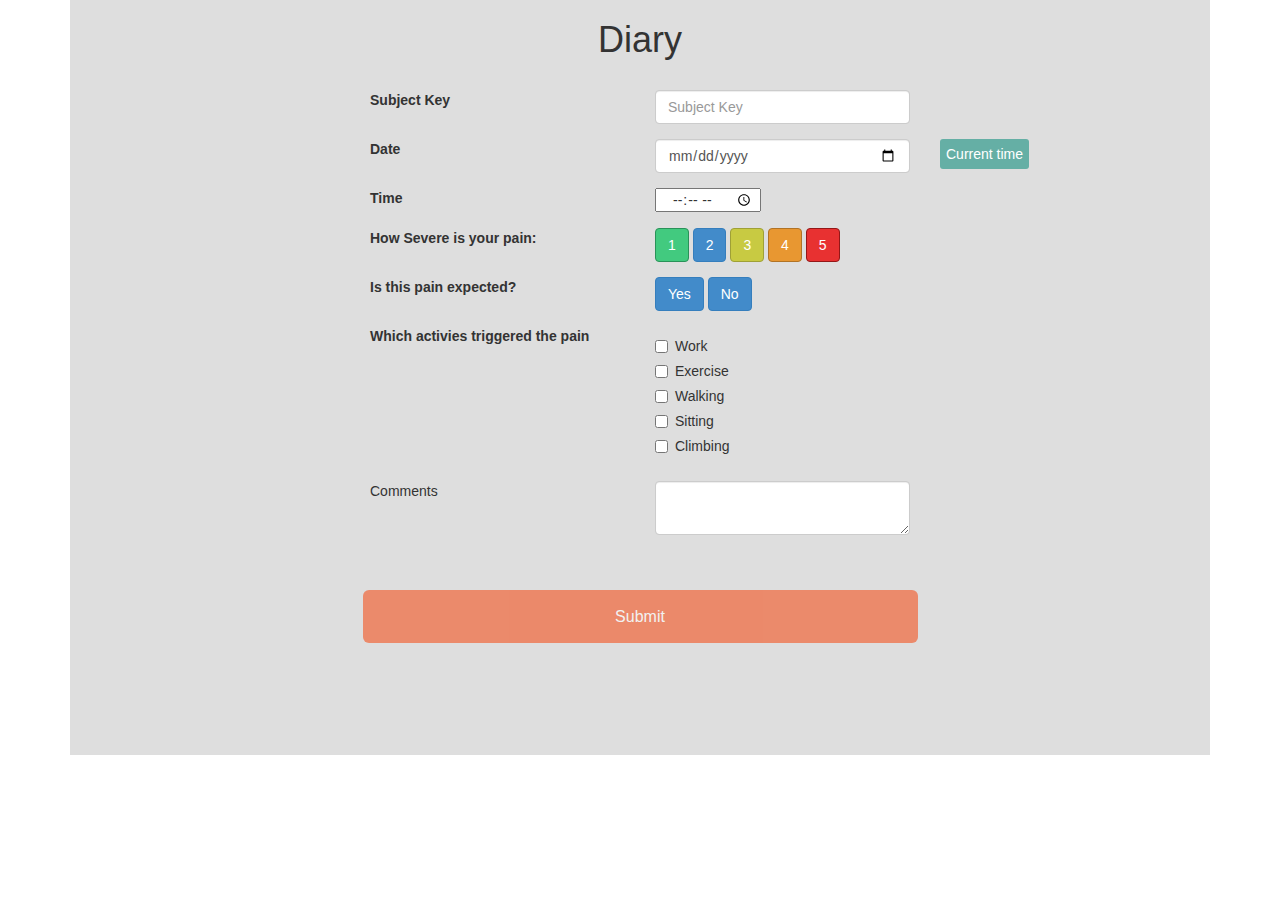
<file: templates/editdiary.html>
<!DOCTYPE html>

<html>
    <head>
      <meta charset="utf-8">
      <meta name="viewport" content="width=device-width, initial-scale=1, shrink-to-fit=no">
      <script src="https://code.jquery.com/jquery-1.11.1.min.js"></script>
      <link rel="stylesheet" href="https://maxcdn.bootstrapcdn.com/bootstrap/4.0.0/css/bootstrap.min.css" integrity="sha384-Gn5384xqQ1aoWXA+058RXPxPg6fy4IWvTNh0E263XmFcJlSAwiGgFAW/dAiS6JXm" crossorigin="anonymous">
      <link href="https://maxcdn.bootstrapcdn.com/bootstrap/3.3.0/css/bootstrap.min.css" rel="stylesheet" id="bootstrap-css">
      <script src="https://maxcdn.bootstrapcdn.com/bootstrap/3.3.0/js/bootstrap.min.js"></script>

      <link rel="stylesheet" type="text/css" href="../static/style.css">

      <script type="text/javascript" src="../static/moment.min.js">
      </script>


      <title>
          Diary
      </title>
    </head>
    <body>
      <div class="container border-secondary">
        <div class="row">
          <div class="col-xs-12 center-block text-center diary-heading">
            <h1 class="text-center">Diary</h1>
          </div>
        </div>
          <form action="/getSubject" method="POST">
            <div class="row form-group">
              <div class="col-lg-3"></div>
                <div class="col-lg-3">
                  <label for="firstname" class="control-label">Subject Key</label>
                </div>
                <div class="col-lg-3">
                  <input type="text" class="form-control" id="key" placeholder="Subject Key">
                </div>
                <div class="col-lg-3"></div>
            </div>

            <div class="row form-group">
                <div class="col-lg-3"></div>
                <div class="col-lg-3">
                  <label for="firstname" class="control-label">Date</label>
                </div>
                <div class="col-lg-3">
                  <input class="form-control" type="date" name="today" id="today">
                </div>
                <div class="col-lg-3">
                  <button class=" time-now-btn" type="button" onclick="getTimeNow()" name="currTime">
                    Current time
                  </button>
                </div>
            </div>

            <div class="row form-group">
                <div class="col-lg-3"></div>
                <div class="col-lg-3">
                  <label for="firstname" class="control-label">Time</label>
                </div>
                <div class="col-lg-3">
                  <input class="col-lg-5" type="time" id="time-now" name="time">
                  <!-- <div class="col-lg-2"></div>
                  <button class="col-lg-5 time-now-btn" type="button" onclick="getTimeNow()" name="currTime">
                    Current time
                  </button> -->
                </div>
                <div class="col-lg-3"></div>
            </div>

            <div class="row form-group">
              <div class="col-lg-3"></div>
              <div class="col-lg-3">
                <label for="pain" class="control-label">How Severe is your pain:</label>
              </div>
              <div class="col-lg-3" data-toggle="buttons">
                <label class="btn btn-1 btn-primary">
                  <input type="radio" name="options" id="option1" autocomplete="off"> 1
                </label>
                <label class="btn btn-2 btn-primary">
                  <input type="radio" name="options" id="option2" autocomplete="off"> 2
                </label>
                <label class="btn btn-3 btn-primary">
                  <input type="radio" name="options" id="option3" autocomplete="off"> 3
                </label>
                <label class="btn btn-4 btn-primary">
                  <input type="radio" name="options" id="option4" autocomplete="off"> 4
                </label>
                <label class="btn btn-5 btn-primary">
                  <input type="radio" name="options" id="option5" autocomplete="off"> 5
                </label>
              </div>
              <div class="col-lg-3"></div>
            </div>

            <div class="row form-group">
              <div class="col-lg-3"></div>
              <div class="col-lg-3">
                <label for="pain" class="control-label">Is this pain expected?</label>
              </div>
              <div class="col-lg-3" data-toggle="buttons">
                <label class="btn btn-2 btn-primary">
                  <input type="radio" name="expected" value="Y" id="option1" autocomplete="off"> Yes
                </label>
                <label class="btn btn-2 btn-primary">
                  <input type="radio" name="expected" value="N" id="option2" autocomplete="off"> No
                </label>
              </div>
              <div class="col-lg-3"></div>
            </div>

            <div class="row form-group" id="pain-activites">
              <div class="col-lg-3"></div>
              <div class="col-lg-3">
                <label for="pain" class="control-label">Which activies triggered the pain</label>
              </div>
              <div class="col-lg-3" data-toggle="buttons">
                <div class="checkbox">
                  <label><input type="checkbox" value="">Work</label>
                </div>
                <div class="checkbox">
                  <label><input type="checkbox" value="">Exercise</label>
                </div>
                <div class="checkbox disabled">
                  <label><input type="checkbox" value="">Walking</label>
                </div>
                <div class="checkbox disabled">
                  <label><input type="checkbox" value="">Sitting</label>
                </div>
                <div class="checkbox disabled">
                  <label><input type="checkbox" value="">Climbing</label>
                </div>
              </div>
              <div class="col-lg-3"></div>
            </div>

            <div class="row form-group">
                <div class="col-lg-3"></div>
                <div class="col-lg-3">
                  Comments
                </div>
                <div class="col-lg-3">
                    <textarea class="form-control"></textarea>
                </div>
                <div class="col-lg-3"></div>
            </div>

            <div class="form-actions">
              <div class="col-lg-3"></div>
              <button type="submit" class="btn btn-lg btn-block btn-submit">Submit</button>
              <div class="col-lg-3"></div>
            </div>

         </form>
      </div>
    </body>
</html>


<script src="https://code.jquery.com/jquery-3.2.1.slim.min.js" integrity="sha384-KJ3o2DKtIkvYIK3UENzmM7KCkRr/rE9/Qpg6aAZGJwFDMVNA/GpGFF93hXpG5KkN" crossorigin="anonymous">
</script>
<script src="https://cdnjs.cloudflare.com/ajax/libs/popper.js/1.12.9/umd/popper.min.js" integrity="sha384-ApNbgh9B+Y1QKtv3Rn7W3mgPxhU9K/ScQsAP7hUibX39j7fakFPskvXusvfa0b4Q" crossorigin="anonymous"></script>
<script src="https://maxcdn.bootstrapcdn.com/bootstrap/4.0.0/js/bootstrap.min.js" integrity="sha384-JZR6Spejh4U02d8jOt6vLEHfe/JQGiRRSQQxSfFWpi1MquVdAyjUar5+76PVCmYl" crossorigin="anonymous"></script>

<script>
function getTimeNow(){
    var today = moment().format('YYYY-MM-D')
    var now = moment().format('hh:mm');

    // document.write(today);
    document.querySelector("#today").value = today;
    document.querySelector("#time-now").value = now;
    // var i = document.createElement("img");
    // "/getTime?time=" + time;
}
</script>
</file>
<file: static/style.css>
p {
    font-family: verdana;
    font-size: 20px;
}
h2 {
    color: navy;
    margin-left: 20px;
    text-align: center;
}

.container{
    margin: 0 auto;
    background-color: #dedede;
    border: #e32;
}

.time-now-btn{
    padding-bottom: 5px;
    padding-top: 5px;
    border: 0px;
    color: white;
    background-color: #65afa5;
    vertical-align: middle;
    border-radius: 3px;
}


@media (min-width: 992px)
.time-now-btn{
  padding-bottom: 10px;
  padding-top: 10px;
}

input[type="time"] {
  line-height: 75%;
  -webkit-appearance: textfield;
  padding-right: 5px
}

.rad-btns{
  display: flex;
}

.btn-1{
  background-color: #42ca7f;
  border-color: #2a9259;
}

.btn-2{
  background-color: #428bca;
  border-color: #357ebd;
}

.btn-3{
  background-color: #c8ca42;
  border-color: #9fa036;
}

.btn-4{
  background-color: #e89731;
  border-color: #b17325;
}

.btn-5{
  background-color: #e83131;
  border-color: #941717;
}

.btn-submit {
    margin: 5% 25% 10% 25%;
    text-align: center;
    width: 50%;
    background-color: #f4511e;
    border: none;
    color: white;
    padding: 16px 32px;
    text-align: center;
    font-size: 16px;
    /* margin: 4px 2px 20px 2px; */
    opacity: 0.6;
    transition: 0.3s;
    text-decoration: none;
    cursor: pointer;
}

.diary-heading{
  padding-bottom: 20px;
}
</file>
